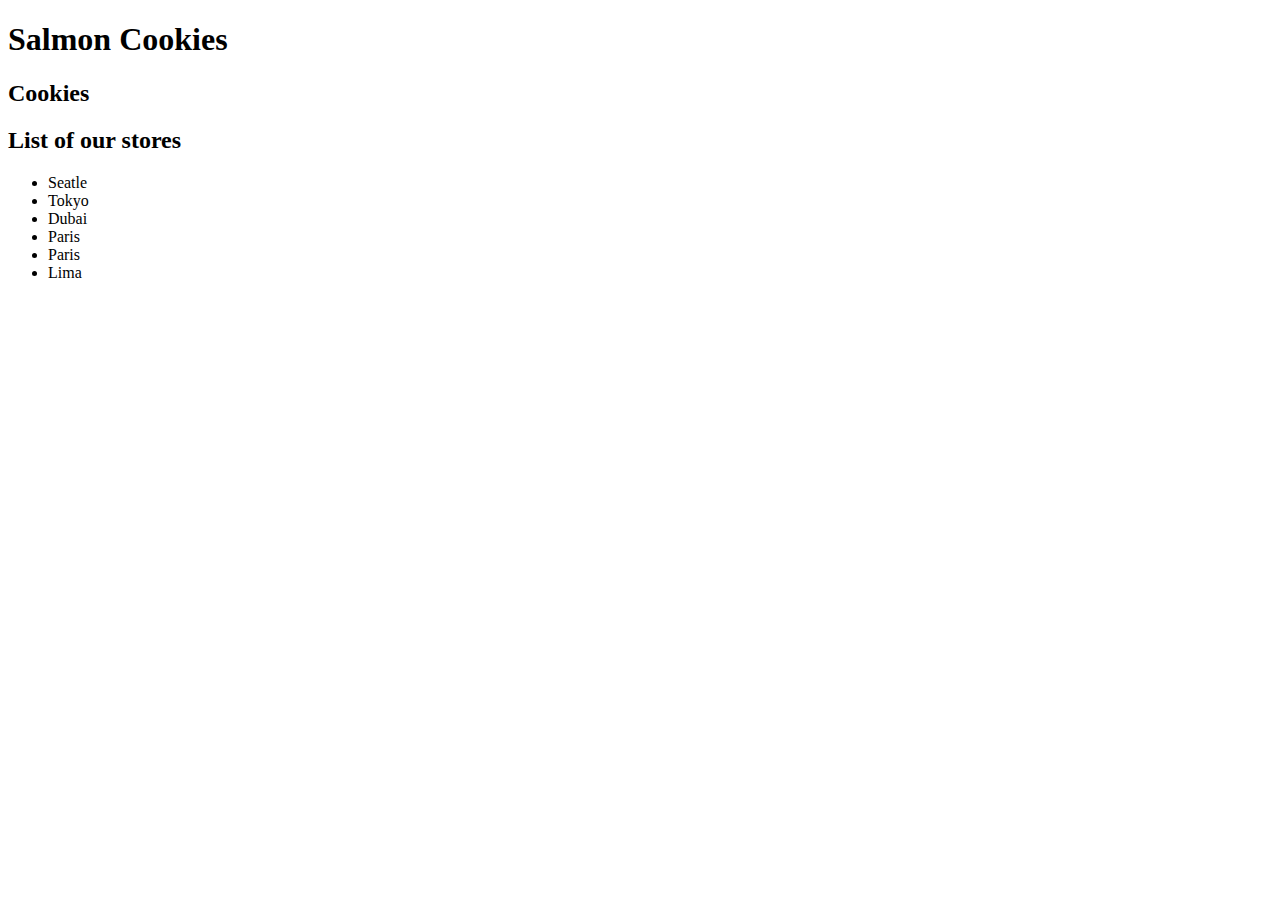
<file: index.html>
<!DOCTYPE html>
<html lang="en">
  <head>
    <meta charset="UTF-8" />
    <meta name="viewport" content="width=device-width, initial-scale=1.0" />
    <title>Fish'N'Cookies</title>
    <script src="app.js" defer></script>
  </head>
  <body>
    <header>
      <h1>Salmon Cookies</h1>
    </header>
    <main>
      <h2>Cookies</h2>
      <h2>List of our stores</h2>
      <ul>
        <li>Seatle</li>
        <li>Tokyo</li>
        <li>Dubai</li>
        <li>Paris</li>
        <li>Paris</li>
        <li>Lima</li>
      </ul>
    </main>
  </body>
</html>
</file>
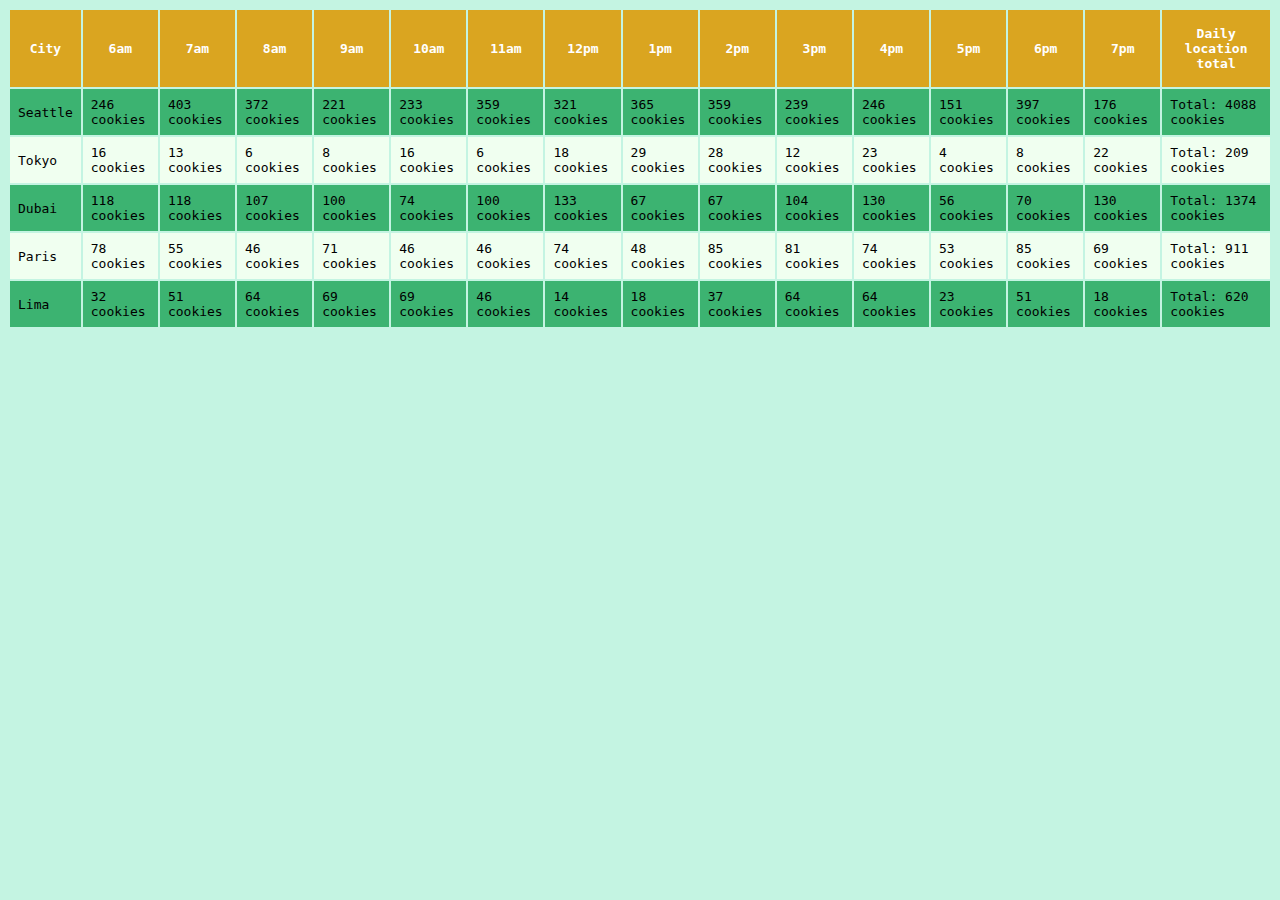
<file: sales.html>
<!DOCTYPE html>
<html lang="en">
  <head>
    <meta charset="UTF-8" />
    <meta name="viewport" content="width=device-width, initial-scale=1.0" />
    <title>Sales | Salmon Cookies</title>
    <script src="app.js" defer></script>
    <link rel="stylesheet" href="style.css" />
  </head>
  <body>
    <table id="sales-table"></table>
  </body>
</html>
</file>
<file: style.css>
body {
  color: black;
  background-color: #c4f4e2;
}

table {
  font-family: monospace;
}

tr:nth-child(odd) {
  background-color: honeydew;
}

tr:nth-child(even) {
  background-color: mediumseagreen;
}

th {
  background-color: goldenrod;
  color: white;
  padding: 16px;
}

td {
  padding: 8px;
}
</file>
